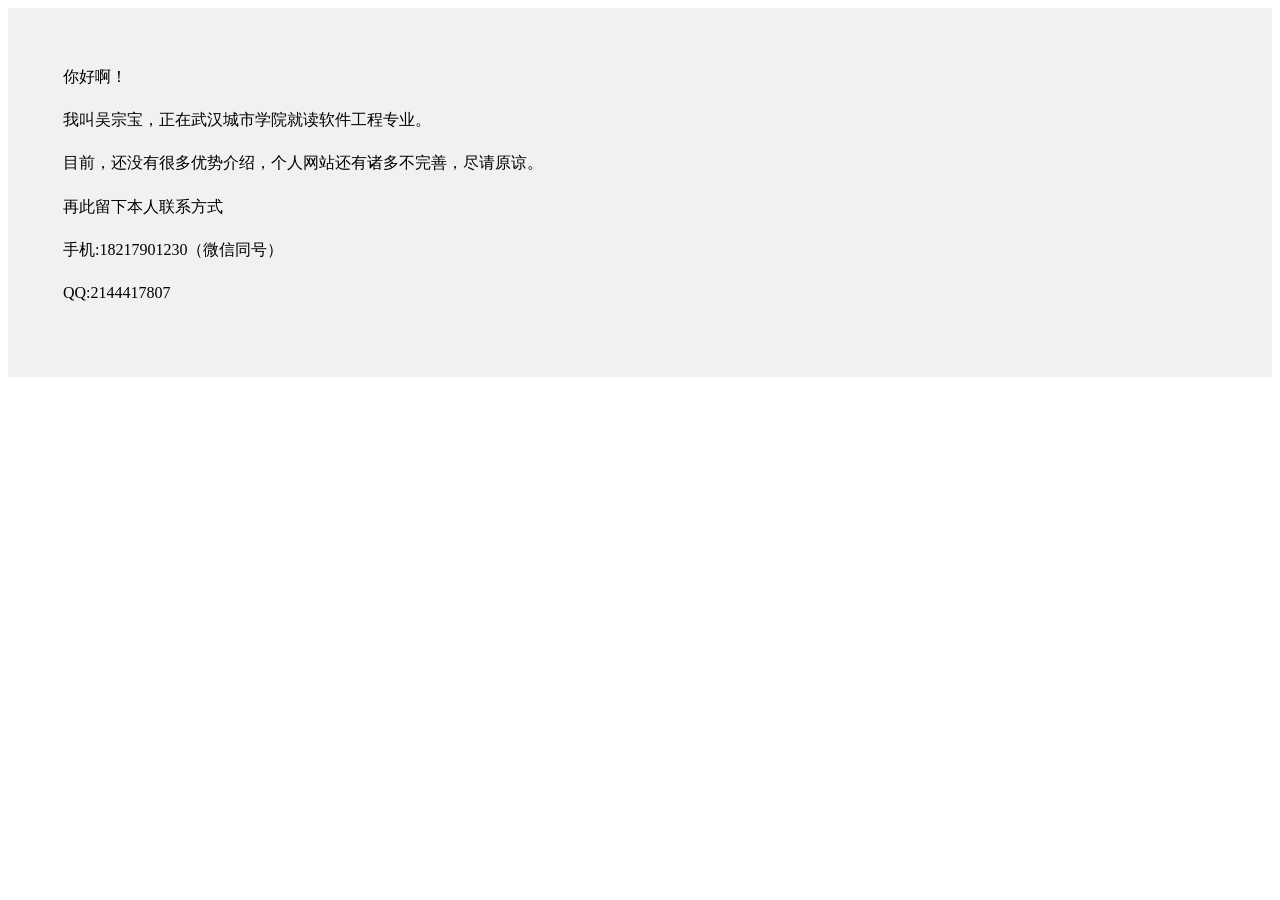
<file: 个人网站.html>
<!DOCTYPE html>
<html>
	<head>
		<meta charset="utf-8" />
		<title></title>
	</head>
	<body>
		<div style="
		     background-color: #f1f1f1;
		     text-allgn: center;
		     padding: 40px;
			 </div>
		   ">
		   <div style="max-width: 700px;
			 marigin:30px auto;
			 padding:15px;
			 line-height:1.7;"
			 <P>你好啊！</p>
		      <p>我叫吴宗宝，正在武汉城市学院就读软件工程专业。</p>
		      <p>目前，还没有很多优势介绍，个人网站还有诸多不完善，尽请原谅。</p>
			  <P>再此留下本人联系方式</P>
			  <p>手机:18217901230（微信同号）</p>
			  <P>QQ:2144417807</P>
		    </div>
	</body>
</html>
</file>
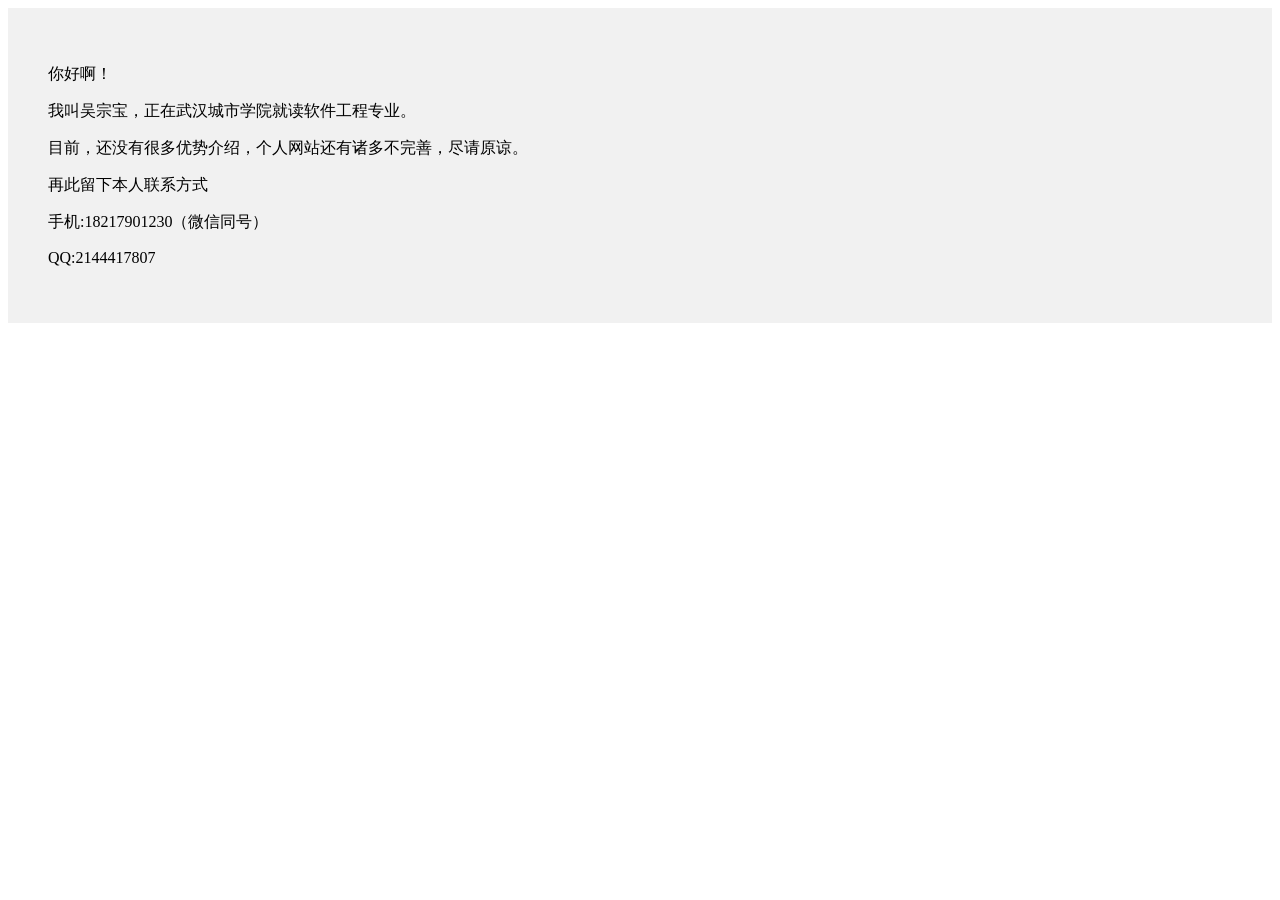
<file: 个人网站（HTML）.html>
<!DOCTYPE html>
<html>
	<head>
		<meta charset="utf-8" />
		<title></title>
	</head>
	<body>
		<div style="
		     background-color: #f1f1f1;
		     text-allgn: center;
		     padding: 40px;
		   "><P>你好啊！</p>
		      <p>我叫吴宗宝，正在武汉城市学院就读软件工程专业。</p>
		      <p>目前，还没有很多优势介绍，个人网站还有诸多不完善，尽请原谅。</p>
			  <P>再此留下本人联系方式</P>
			  <p>手机:18217901230（微信同号）</p>
			  <P>QQ:2144417807</P>
		    </div>
	</body>
</html>
</file>
